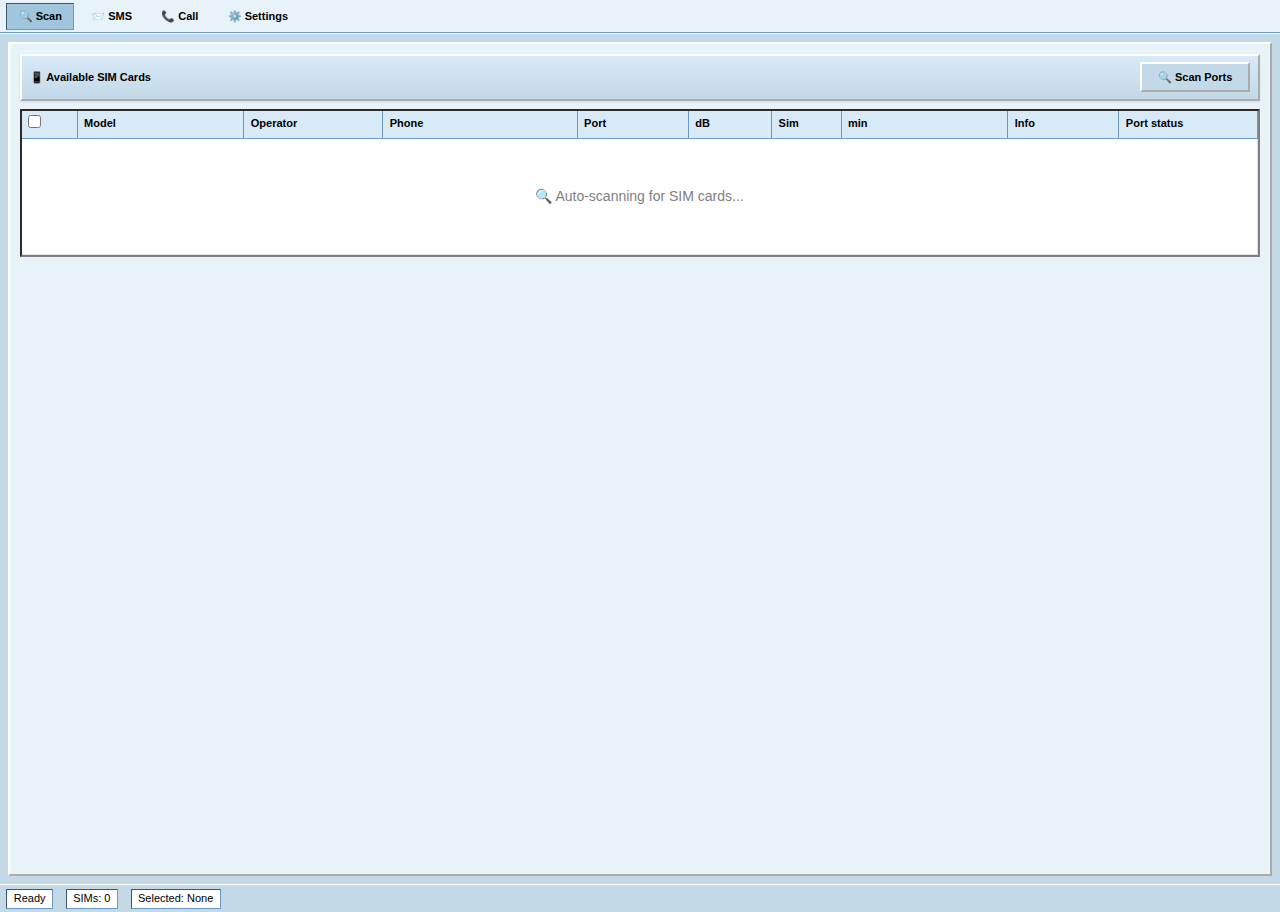
<file: src/main/resources/static/index.html>
<!DOCTYPE html>
<html lang="en">

<head>
    <meta charset="UTF-8">
    <meta name="viewport" content="width=device-width, initial-scale=1.0">
    <title>GSM Manager - Scan</title>
    <link rel="stylesheet" href="css/common.css">
</head>

<body>
    <div class="main-container">
        <!-- SIM List Panel -->
        <div class="panel" style="flex: 1; display: flex; flex-direction: column;">
            <div class="panel-header" style="display: flex; justify-content: space-between; align-items: center;">
                <span>📱 Available SIM Cards</span>
                <button class="classic-button" onclick="scanPorts()" style="padding: 0.4rem 1rem;">
                    🔍 Scan Ports
                </button>
            </div>

            <div style="flex: 1; overflow-y: auto;">
                <div class="data-grid" style="max-height: none; height: 100%;">
                    <table class="sim-table">
                        <thead>
                            <tr>
                                <th style="width: 40px;">
                                    <input type="checkbox" id="selectAll" onclick="toggleSelectAll(this)"
                                        title="Select All">
                                </th>
                                <th style="width: 120px;">Model</th>
                                <th style="width: 100px;">Operator</th>
                                <th style="width: 140px;">Phone</th>
                                <th style="width: 80px;">Port</th>
                                <th style="width: 60px;">dB</th>
                                <th style="width: 50px;">Sim</th>
                                <th style="width: 120px;">min</th>
                                <th style="width: 80px;">Info</th>
                                <th style="width: 100px;">Port status</th>
                            </tr>
                        </thead>
                        <tbody id="simList">
                            <tr>
                                <td colspan="10"
                                    style="text-align: center; padding: 3rem; color: #808080; font-size: 14px;">
                                    🔍 Auto-scanning for SIM cards...
                                </td>
                            </tr>
                        </tbody>
                    </table>
                </div>
            </div>
        </div>
    </div>

    <script src="js/common.js"></script>
    <script src="js/layout.js"></script>
    <script src="js/scan.js"></script>
</body>

</html>
</file>
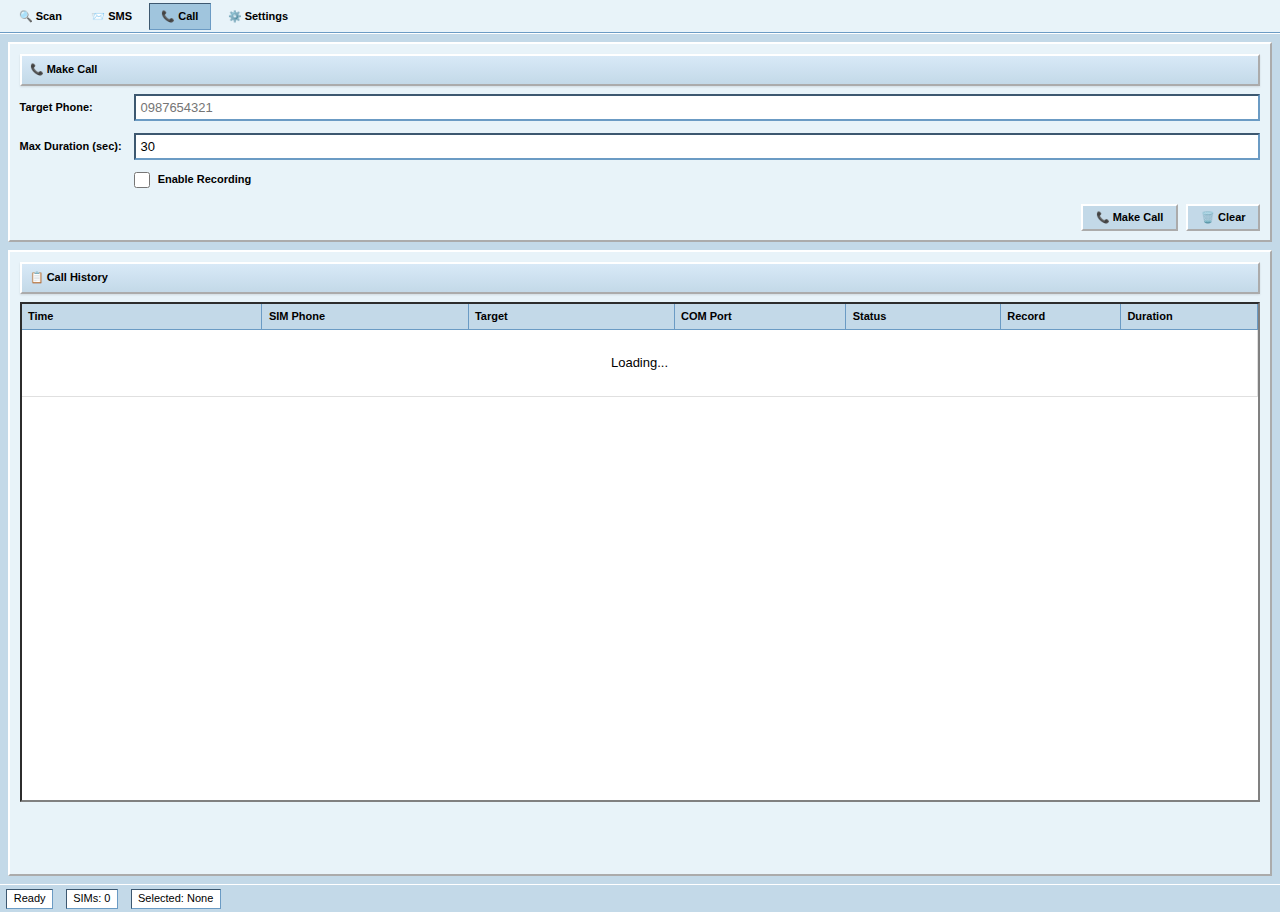
<file: src/main/resources/static/call.html>
<!DOCTYPE html>
<html lang="en">

<head>
    <meta charset="UTF-8">
    <meta name="viewport" content="width=device-width, initial-scale=1.0">
    <title>GSM Manager - Call</title>
    <link rel="stylesheet" href="css/common.css">
</head>

<body>
    <div class="main-container">
        <!-- Make Call Panel -->
        <div class="panel">
            <div class="panel-header">📞 Make Call</div>

            <div style="display: grid; grid-template-columns: auto 1fr; gap: 0.75rem; align-items: center;">
                <input type="hidden" id="callComPort">

                <label>Target Phone:</label>
                <input type="text" id="callTargetPhone" placeholder="0987654321" style="font-size: 13px;">

                <label>Max Duration (sec):</label>
                <input type="number" id="maxDuration" value="30" min="0" style="font-size: 13px;">

                <label></label>
                <div style="display: flex; align-items: center; gap: 0.5rem;">
                    <input type="checkbox" id="recordCall" style="width: 16px; height: 16px;">
                    <label for="recordCall" style="margin: 0;">Enable Recording</label>
                </div>
            </div>

            <div style="display: flex; gap: 0.5rem; justify-content: flex-end; margin-top: 1rem;">
                <button class="classic-button" onclick="makeCall()">📞 Make Call</button>
                <button class="classic-button" onclick="clearCallForm()">🗑️ Clear</button>
            </div>
        </div>

        <!-- Call History -->
        <div class="panel" style="flex: 1; display: flex; flex-direction: column;">
            <div class="panel-header">📋 Call History</div>

            <div class="data-grid" style="flex: 1;">
                <table>
                    <thead>
                        <tr>
                            <th style="width: 140px;">Time</th>
                            <th style="width: 120px;">SIM Phone</th>
                            <th style="width: 120px;">Target</th>
                            <th style="width: 100px;">COM Port</th>
                            <th style="width: 90px;">Status</th>
                            <th style="width: 70px;">Record</th>
                            <th style="width: 80px;">Duration</th>
                        </tr>
                    </thead>
                    <tbody id="callDataGrid">
                        <tr>
                            <td colspan="7" style="text-align: center; padding: 1.5rem; font-size: 13px;">Loading...
                            </td>
                        </tr>
                    </tbody>
                </table>
            </div>
        </div>
    </div>

    <script src="js/common.js"></script>
    <script src="js/layout.js"></script>
    <script src="js/call.js"></script>
</body>

</html>
</file>
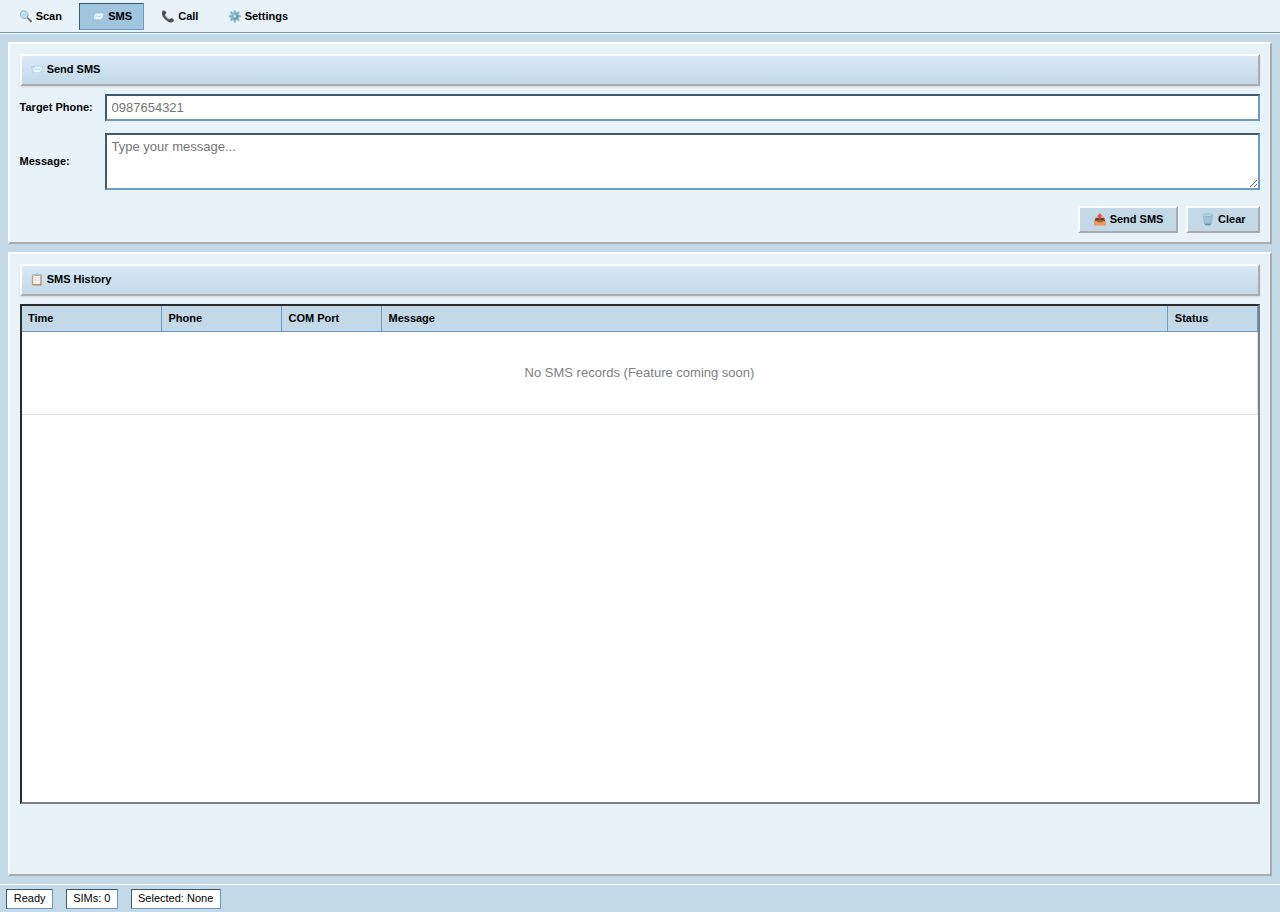
<file: src/main/resources/static/sms.html>
<!DOCTYPE html>
<html lang="en">

<head>
    <meta charset="UTF-8">
    <meta name="viewport" content="width=device-width, initial-scale=1.0">
    <title>GSM Manager - SMS</title>
    <link rel="stylesheet" href="css/common.css">
</head>

<body>
    <div class="main-container">
        <!-- Send SMS Panel -->
        <div class="panel">
            <div class="panel-header">📨 Send SMS</div>

            <div style="display: grid; grid-template-columns: auto 1fr; gap: 0.75rem; align-items: center;">
                <input type="hidden" id="smsComPort">

                <label>Target Phone:</label>
                <input type="text" id="smsTargetPhone" placeholder="0987654321" style="font-size: 13px;">

                <label>Message:</label>
                <textarea id="smsMessage" rows="3" placeholder="Type your message..."
                    style="font-size: 13px;"></textarea>
            </div>

            <div style="display: flex; gap: 0.5rem; justify-content: flex-end; margin-top: 1rem;">
                <button class="classic-button" onclick="sendSms()">📤 Send SMS</button>
                <button class="classic-button" onclick="clearSmsForm()">🗑️ Clear</button>
            </div>
        </div>

        <!-- SMS History -->
        <div class="panel" style="flex: 1; display: flex; flex-direction: column;">
            <div class="panel-header">📋 SMS History</div>

            <div class="data-grid" style="flex: 1;">
                <table>
                    <thead>
                        <tr>
                            <th style="width: 140px;">Time</th>
                            <th style="width: 120px;">Phone</th>
                            <th style="width: 100px;">COM Port</th>
                            <th>Message</th>
                            <th style="width: 90px;">Status</th>
                        </tr>
                    </thead>
                    <tbody id="smsDataGrid">
                        <tr>
                            <td colspan="5" style="text-align: center; padding: 2rem; font-size: 13px;">No SMS records
                            </td>
                        </tr>
                    </tbody>
                </table>
            </div>
        </div>
    </div>

    <script src="js/common.js"></script>
    <script src="js/layout.js"></script>
    <script src="js/sms.js"></script>
</body>

</html>
</file>
<file: src/main/resources/static/css/common.css>
/* Common CSS for GSM Manager - Windows 95 Style (Compact) */

:root {
    /* Light theme (default) */
    --bg-main: #c3d9e8;
    --bg-panel: #e8f3f9;
    --bg-header: #d8e9f7;
    --bg-header-end: #c3d9e8;
    --text-primary: #000;
    --text-secondary: #333;
    --border-color: #6b9bc4;
    --border-light: #fff;
}

* {
    margin: 0;
    padding: 0;
    box-sizing: border-box;
}

body {
    font-family: 'Tahoma', 'MS Sans Serif', sans-serif;
    background: var(--bg-main);
    min-height: 100vh;
    font-size: 11px;
    /* WinForms standard */
    line-height: 1.4;
    color: var(--text-primary);
}

/* Menu Bar */
.menu-bar {
    background: var(--bg-panel);
    border-bottom: 1px solid var(--border-light);
    box-shadow: inset 0 -1px 0 var(--border-color);
    padding: 0.2rem 0;
}

.menu-items {
    display: flex;
    padding: 0 0.4rem;
    gap: 0.3rem;
}

.menu-item {
    padding: 0.3rem 0.7rem;
    cursor: pointer;
    border: 1px solid transparent;
    font-size: 11px;
    font-weight: bold;
    color: var(--text-primary);
}

.menu-item:hover {
    border: 1px outset var(--border-light);
    background: #d0e7f5;
}

.menu-item.active {
    background: #a0c5dd;
    border: 1px inset var(--border-color);
}

/* Container */
.main-container {
    display: flex;
    flex-direction: column;
    min-height: calc(100vh - 50px);
    padding: 0.5rem;
    gap: 0.5rem;
}

/* Panel */
.panel {
    background: var(--bg-panel);
    border: 2px outset var(--border-light);
    padding: 0.6rem;
}

.panel-header {
    padding: 0.4rem 0.5rem;
    background: linear-gradient(to bottom, var(--bg-header) 0%, var(--bg-header-end) 100%);
    border: 2px outset var(--border-light);
    font-weight: bold;
    font-size: 11px;
    margin-bottom: 0.5rem;
    box-shadow: 0 1px 2px rgba(0, 0, 0, 0.1);
    color: var(--text-primary);
}

/* Buttons */
.classic-button {
    padding: 0.3rem 0.8rem;
    background: #c3d9e8;
    border: 2px outset #fff;
    cursor: pointer;
    font-weight: bold;
    font-family: inherit;
    font-size: 11px;
}

.classic-button:active {
    border: 2px inset #6b9bc4;
}

.classic-button:hover {
    background: #d0e7f5;
}

.classic-button:disabled {
    opacity: 0.5;
    cursor: not-allowed;
}

/* Form Elements */
input[type="text"],
input[type="date"],
input[type="number"],
select,
textarea {
    padding: 0.25rem 0.3rem;
    border: 2px inset #6b9bc4;
    background: white;
    font-family: inherit;
    font-size: 11px;
}

textarea {
    resize: vertical;
}

label {
    font-weight: bold;
    font-size: 11px;
}

/* Data Grid */
.data-grid {
    overflow: auto;
    border: 2px inset #808080;
    background: white;
    max-height: 500px;
}

table {
    width: 100%;
    border-collapse: collapse;
    font-size: 11px;
}

thead {
    position: sticky;
    top: 0;
    background: #c3d9e8;
    border-bottom: 1px solid #6b9bc4;
    z-index: 10;
}

th {
    padding: 0.3rem 0.4rem;
    text-align: left;
    font-weight: bold;
    border-right: 1px solid #6b9bc4;
    background: #c3d9e8;
    font-size: 11px;
}

tbody tr {
    border-bottom: 1px solid #e0e0e0;
}

tbody tr:hover {
    background: #316ac5;
    color: white;
}

tbody tr.selected {
    background: #0a246a;
    color: white;
}

td {
    padding: 0.3rem 0.4rem;
    border-right: 1px solid #e0e0e0;
}

/* Status Bar */
.status-bar {
    background: #c3d9e8;
    border-top: 1px solid #fff;
    padding: 0.2rem 0.4rem;
    font-size: 11px;
    display: flex;
    gap: 0.8rem;
}

.status-panel {
    border: 1px inset #6b9bc4;
    padding: 0.1rem 0.4rem;
    background: white;
}

/* Carrier Groups */
.carrier-group {
    margin-bottom: 0.8rem;
}

.carrier-header {
    background: linear-gradient(to bottom, #d8e9f7 0%, #c3d9e8 100%);
    padding: 0.4rem 0.5rem;
    font-weight: bold;
    border: 2px outset #fff;
    margin-bottom: 0.4rem;
    display: flex;
    justify-content: space-between;
    align-items: center;
    box-shadow: 0 1px 2px rgba(0, 0, 0, 0.1);
}

.carrier-name {
    color: #0066cc;
    font-size: 11px;
    display: flex;
    align-items: center;
    gap: 0.3rem;
}

.carrier-icon {
    font-size: 12px;
}

.carrier-count {
    background: #fff;
    padding: 0.15rem 0.4rem;
    border: 1px solid #6b9bc4;
    font-size: 10px;
    border-radius: 2px;
    font-weight: bold;
}

/* SIM Cards */
.sim-card {
    padding: 0.5rem;
    background: linear-gradient(to bottom, #f5fbff 0%, #e8f3f9 100%);
    border: 2px outset #fff;
    border-left: 3px solid #6b9bc4;
    font-size: 11px;
    display: flex;
    gap: 0.4rem;
    margin-bottom: 0.3rem;
    animation: fadeIn 0.3s ease-in;
    transition: all 0.2s ease;
    cursor: pointer;
}

.sim-card:hover {
    background: linear-gradient(to bottom, #fff 0%, #f0f8ff 100%);
    border-left-width: 4px;
    transform: translateX(2px);
    box-shadow: 2px 2px 4px rgba(0, 0, 0, 0.1);
}

/* Japanese Carriers */
.sim-card.carrier-docomo {
    border-left-color: #ff6600;
}

.sim-card.carrier-au {
    border-left-color: #ff9900;
}

.sim-card.carrier-softbank {
    border-left-color: #888888;
}

.sim-card.carrier-rakuten {
    border-left-color: #bf0000;
}

.sim-card.carrier-ymobile {
    border-left-color: #e60012;
}

/* Vietnamese Carriers (fallback) */
.sim-card.carrier-viettel {
    border-left-color: #e60012;
}

.sim-card.carrier-vinaphone {
    border-left-color: #0066cc;
}

.sim-card.carrier-mobifone {
    border-left-color: #0099ff;
}

@keyframes fadeIn {
    from {
        opacity: 0;
        transform: translateY(-5px);
    }

    to {
        opacity: 1;
        transform: translateY(0);
    }
}

.sim-card input[type="checkbox"] {
    margin-top: 0.2rem;
    width: 13px;
    height: 13px;
}

.sim-card-content {
    flex: 1;
}

.sim-card-header {
    font-weight: bold;
    margin-bottom: 0.3rem;
    color: #0066cc;
    font-size: 11px;
    display: flex;
    align-items: center;
    gap: 0.3rem;
}

.sim-card-info {
    line-height: 1.5;
    color: #333;
}

.sim-info-row {
    display: flex;
    align-items: center;
    gap: 0.3rem;
    margin-bottom: 0.2rem;
}

.sim-info-label {
    font-weight: bold;
    color: #666;
    min-width: 60px;
    font-size: 11px;
}

.sim-info-value {
    color: #000;
    font-size: 11px;
}

/* Signal Indicators */
.signal-indicator {
    display: inline-flex;
    align-items: center;
    gap: 0.2rem;
    padding: 0.1rem 0.3rem;
    border-radius: 2px;
    font-size: 10px;
    font-weight: bold;
}

.signal-excellent {
    background: #d4edda;
    color: #155724;
}

.signal-good {
    background: #d1ecf1;
    color: #0c5460;
}

.signal-fair {
    background: #fff3cd;
    color: #856404;
}

.signal-poor {
    background: #f8d7da;
    color: #721c24;
}

/* Utilities */
.text-center {
    text-align: center;
}

.mt-1 {
    margin-top: 0.5rem;
}

.mt-2 {
    margin-top: 1rem;
}

.mb-1 {
    margin-bottom: 0.5rem;
}

.mb-2 {
    margin-bottom: 1rem;
}

.p-1 {
    padding: 0.5rem;
}

.p-2 {
    padding: 1rem;
}

/* Loading State */
.loading {
    opacity: 0.6;
    pointer-events: none;
}

@keyframes pulse {

    0%,
    100% {
        opacity: 1;
    }

    50% {
        opacity: 0.5;
    }
}

.pulse {
    animation: pulse 1.5s ease-in-out infinite;
}

/* ============================================ */
/* SIM Table Styles */
/* ============================================ */

.sim-table {
    width: 100%;
    border-collapse: collapse;
    font-size: 11px;
}

.sim-table thead {
    position: sticky;
    top: 0;
    background: var(--bg-header);
    z-index: 10;
}

.sim-table th {
    padding: 0.3rem 0.4rem;
    text-align: left;
    font-weight: bold;
    border-right: 1px solid var(--border-color);
    background: var(--bg-header);
    font-size: 11px;
    white-space: nowrap;
}

.sim-table tbody tr {
    border-bottom: 1px solid #e0e0e0;
    transition: all 0.2s ease;
    cursor: pointer;
}

.sim-table tbody tr:hover {
    background: #d0e7f5 !important;
    box-shadow: inset 0 0 0 2px #6b9bc4;
}

.sim-table tbody tr.selected {
    background: #a0c5dd !important;
    font-weight: bold;
}

.sim-table td {
    padding: 0.3rem 0.4rem;
    border-right: 1px solid #e0e0e0;
    font-size: 11px;
    vertical-align: middle;
}

.sim-table td:first-child {
    text-align: center;
}

/* Carrier-specific row colors */
.sim-table tbody tr.row-docomo {
    background: linear-gradient(to right, #fff5f0 0%, #ffffff 10%);
    border-left: 3px solid #ff6600;
}

.sim-table tbody tr.row-au {
    background: linear-gradient(to right, #fff9f0 0%, #ffffff 10%);
    border-left: 3px solid #ff9900;
}

.sim-table tbody tr.row-softbank {
    background: linear-gradient(to right, #f5f5f5 0%, #ffffff 10%);
    border-left: 3px solid #888888;
}

.sim-table tbody tr.row-rakuten {
    background: linear-gradient(to right, #fff0f0 0%, #ffffff 10%);
    border-left: 3px solid #bf0000;
}

.sim-table tbody tr.row-ymobile {
    background: linear-gradient(to right, #fff0f0 0%, #ffffff 10%);
    border-left: 3px solid #e60012;
}

.sim-table tbody tr.row-viettel {
    background: linear-gradient(to right, #fff0f0 0%, #ffffff 10%);
    border-left: 3px solid #e60012;
}

.sim-table tbody tr.row-vinaphone {
    background: linear-gradient(to right, #f0f5ff 0%, #ffffff 10%);
    border-left: 3px solid #0066cc;
}

.sim-table tbody tr.row-mobifone {
    background: linear-gradient(to right, #f0f9ff 0%, #ffffff 10%);
    border-left: 3px solid #0099ff;
}

/* Status badges */
.status-badge {
    display: inline-block;
    padding: 0.15rem 0.4rem;
    border-radius: 2px;
    font-size: 10px;
    font-weight: bold;
    text-align: center;
}

.status-on {
    background: #d4edda;
    color: #155724;
    border: 1px solid #c3e6cb;
}

.status-off {
    background: #f8d7da;
    color: #721c24;
    border: 1px solid #f5c6cb;
}

.status-recording {
    background: #fff3cd;
    color: #856404;
    border: 1px solid #ffeaa7;
    animation: pulse 1.5s ease-in-out infinite;
}

.status-idle {
    background: #d1ecf1;
    color: #0c5460;
    border: 1px solid #bee5eb;
}

/* Operator cell with icon */
.operator-cell {
    display: flex;
    align-items: center;
    gap: 0.3rem;
}

.operator-icon {
    font-size: 12px;
}

/* Signal strength styling */
.signal-db {
    font-weight: bold;
    font-family: 'Courier New', monospace;
}

.signal-db.excellent {
    color: #155724;
}

.signal-db.good {
    color: #0c5460;
}

.signal-db.fair {
    color: #856404;
}

.signal-db.poor {
    color: #721c24;
}

/* Checkbox styling */
.sim-table input[type="checkbox"] {
    width: 13px;
    height: 13px;
    cursor: pointer;
}

/* Empty state */
.sim-table tbody tr.empty-state td {
    text-align: center;
    padding: 2rem;
    color: #808080;
    font-style: italic;
}
</file>
